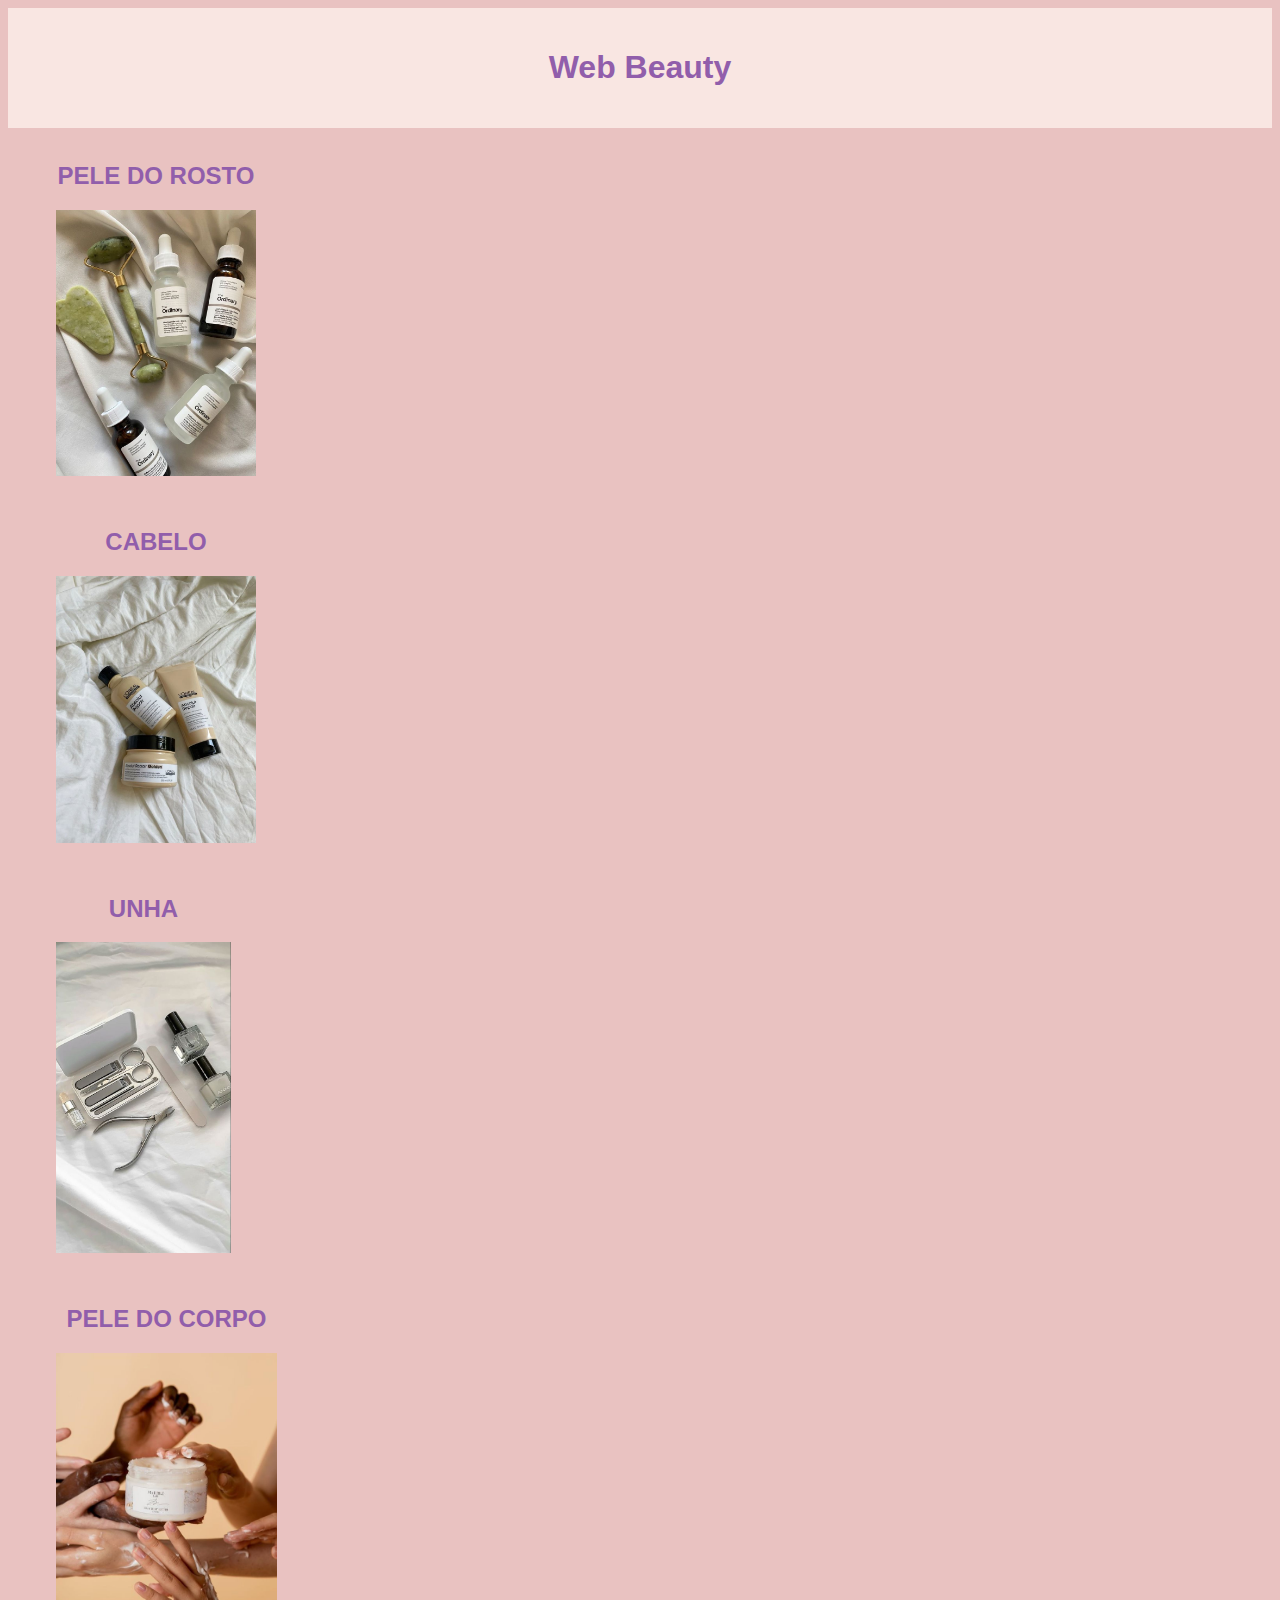
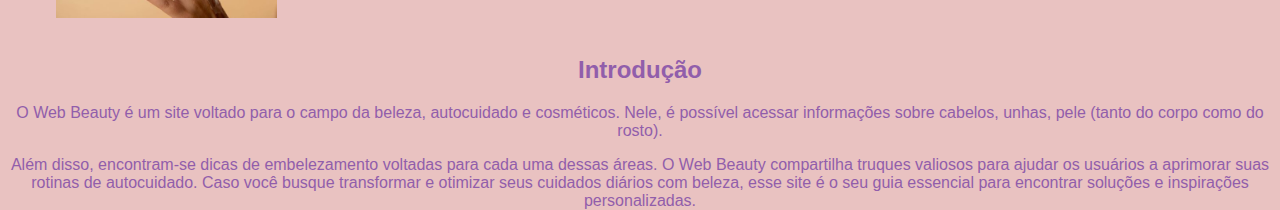
<file: index.html>
<!DOCTYPE html>
<html>

<head>
  <meta charset="utf-8">
  <meta name="viewport" content="width=device-width">
  <link href="css/style.css" rel="stylesheet" type="text/css" />
  <link rel="preconnect" href="https://fonts.googleapis.com">
  <link rel="preconnect" href="https://fonts.gstatic.com" crossorigin>
  <link href="https://fonts.googleapis.com/css2?family=Quicksand:wght@300..700&display=swap" rel="stylesheet">
  <title> Web Beauty </title>
</head>

<body>

  <div class="header">
    <a href="index.html">
      <h1> Web Beauty </h1>
    </a>
  </div>
  <div style="text-align: center;">
      <a href="#">
        <div class="topnav">
      <a href="pelerosto.html">
      <h2> PELE DO ROSTO</h2>
      <img src="imagens/skincare.jpg" alt="Imagem skincare" width="200px">
     </a> 
        </div>
    <div>
      <a href="#">
        <div class="topnav">
          <a href="cabelo.html">
      <h2> CABELO </h2>
       <img src="imagens/produtos de cabelo.jpg" alt="Imagem Cabelo" width="200px">
        </a>
    </div>

    <div class="column">
      <a href="#">
        <div class="topnav">
          <a href="unha.html">
        <h2> UNHA </h2>
      <img src="imagens/aparelhos-de-unha.jpg" alt="Imagem unha" width="175px">
        </a>
    </div>

    <div class="column">
      <a href="#"> 
        <div class="topnav">
          <a href="peledocorpo.html">
      <h2> PELE DO CORPO</h2>
       <img src="imagens/hidratante.jpg" alt="Imagem hidratante" width="221px">
        </a> 
    </div>
  
    </div>
<div>
  <h2> Introdução</h2>

        <p>
          O Web Beauty é um site voltado para o campo da beleza, autocuidado e cosméticos. Nele, é possível acessar informações sobre cabelos, unhas,  pele (tanto do corpo como do rosto).
        </p>
        <p>Além disso, encontram-se dicas de embelezamento voltadas para cada uma dessas áreas. O Web Beauty compartilha truques valiosos para ajudar os usuários a aprimorar suas rotinas de autocuidado. Caso você busque transformar e otimizar seus cuidados diários com beleza, esse site é o seu guia essencial para encontrar soluções e inspirações personalizadas. 
        </p>
  </div>
      </body>
      </html>
</file>
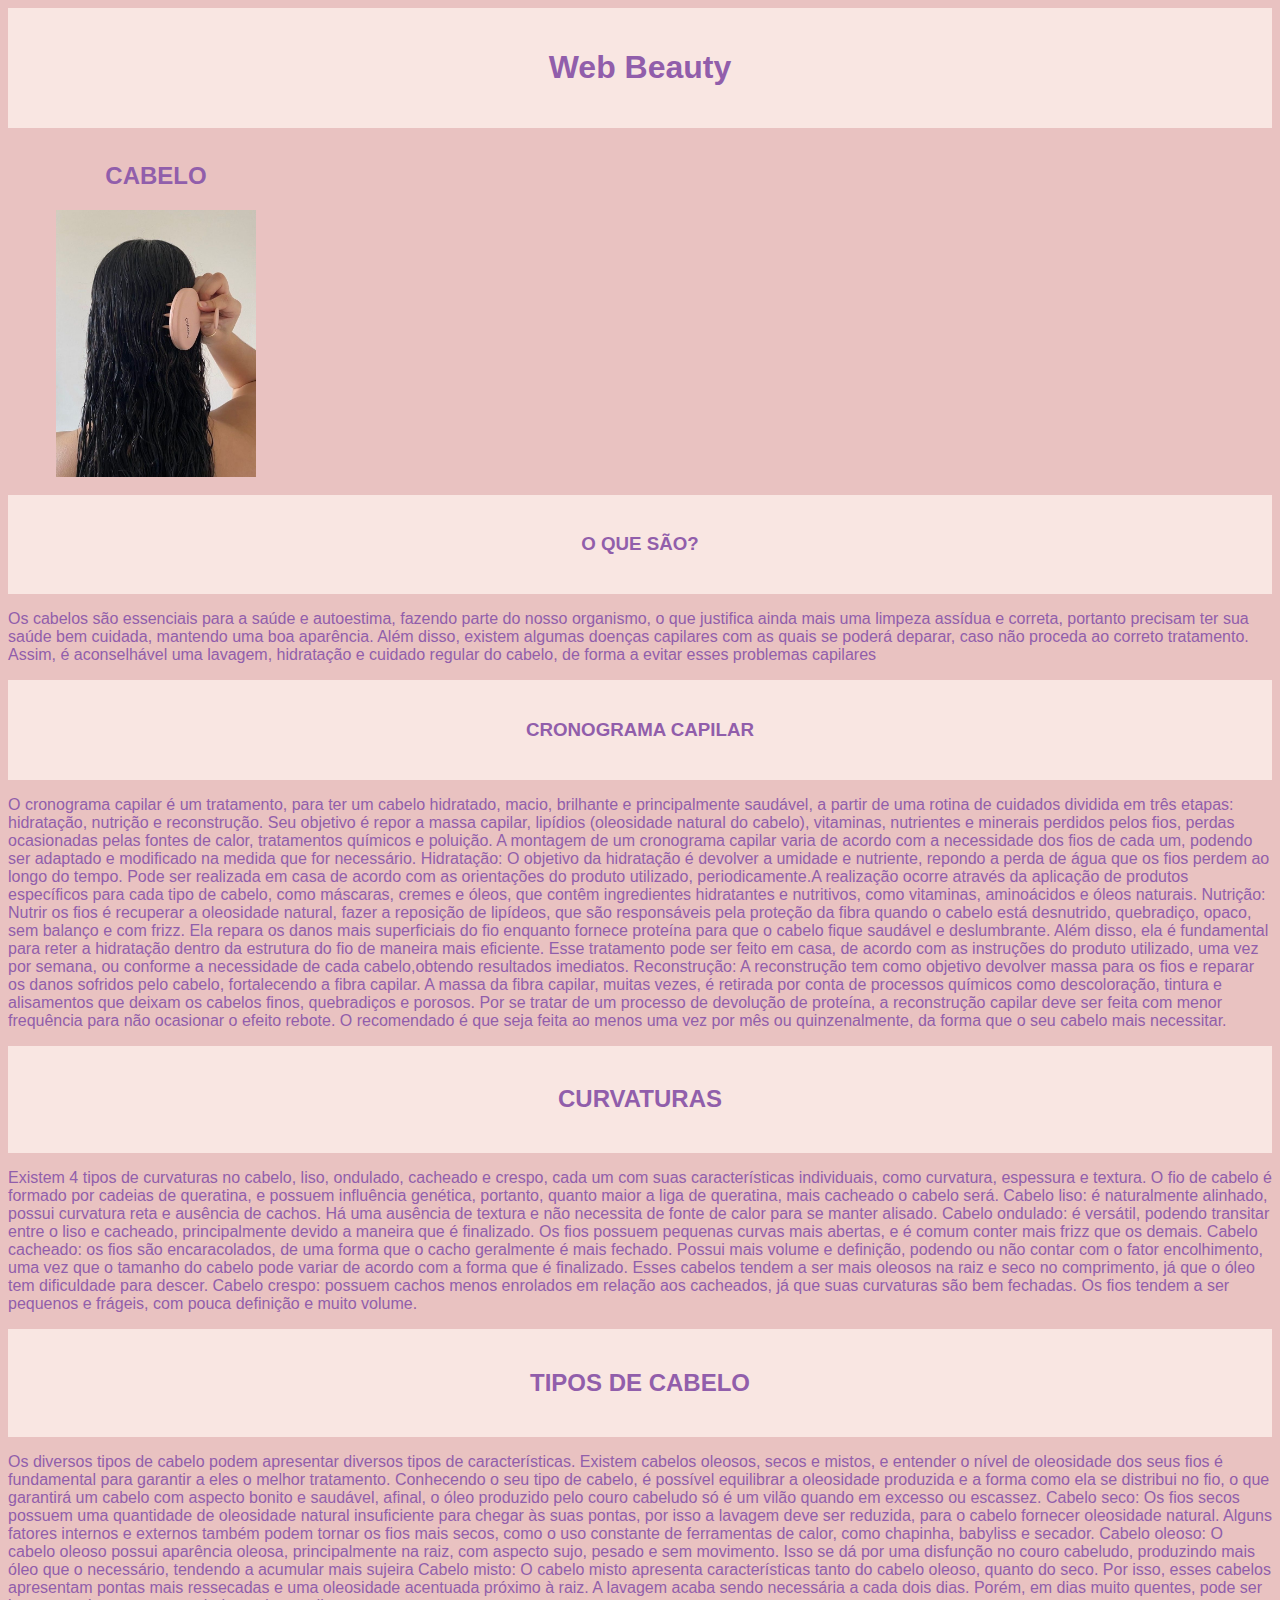
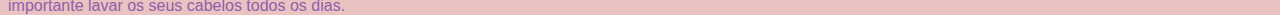
<file: cabelo.html>
<!DOCTYPE html>
<html>

<head>
  <meta charset="utf-8">
  <meta name="viewport" content="width=device-width">
  <link href="css/style.css" rel="stylesheet" type="text/css" />
  <link rel="preconnect" href="https://fonts.googleapis.com">
  <link rel="preconnect" href="https://fonts.gstatic.com" crossorigin>
  <link href="https://fonts.googleapis.com/css2?family=Quicksand:wght@300..700&display=swap" rel="stylesheet">
  <title> Web Beauty </title>
</head>

<body>

  <div class="header">
    <a href="index.html">
      <h1> Web Beauty </h1>
    </a>
    
  </div>

  <div class="row">
    <div class="column">
      <a href="#">
         <div class="topnav">
            <a href="pelerosto.html">
      <H2> CABELO</H2>
      <img src="imagens/cabelo-lavado2.jpg" alt="Imagem skincare" width="200px">
           </div>
      </a> 
    </div>


    <div class="header">
        <h3> O QUE SÃO? </h3>
      </div>
      <p>
        Os cabelos são essenciais para a saúde e autoestima, fazendo parte do nosso organismo, o que justifica ainda mais uma limpeza assídua e correta, portanto precisam ter sua saúde bem cuidada, mantendo uma boa aparência. Além disso, existem algumas doenças capilares com as quais se poderá deparar, caso não proceda ao correto tratamento. Assim, é aconselhável uma lavagem, hidratação e cuidado regular do cabelo, de forma a evitar esses problemas capilares

      </p>
        </a> 
      </div>
  
    
  </body>
  </html>

<div class="header">
    <h3> CRONOGRAMA CAPILAR </h3>
  </div>
  <p>
  
    O cronograma capilar é um tratamento, para ter um cabelo hidratado, macio, brilhante e principalmente saudável, a partir de uma rotina de cuidados dividida em três etapas: hidratação, nutrição e reconstrução. Seu objetivo é repor a massa capilar, lipídios (oleosidade natural do cabelo), vitaminas, nutrientes e minerais perdidos pelos fios, perdas ocasionadas pelas fontes de calor, tratamentos químicos e poluição. A montagem de um cronograma capilar varia de acordo com a necessidade dos fios de cada um, podendo ser adaptado e modificado na medida que for necessário.
    Hidratação: O objetivo da hidratação é devolver a umidade e nutriente, repondo a perda de água que os fios perdem ao longo do tempo. Pode ser realizada em casa de acordo com as orientações do produto utilizado, periodicamente.A realização ocorre através da aplicação de produtos específicos para cada tipo de cabelo, como máscaras, cremes e óleos, que contêm ingredientes hidratantes e nutritivos, como vitaminas, aminoácidos e óleos naturais.
    Nutrição: Nutrir os fios é recuperar a oleosidade natural, fazer a reposição de lipídeos, que são responsáveis pela proteção da fibra quando o cabelo está desnutrido, quebradiço, opaco, sem balanço e com frizz. Ela repara os danos mais superficiais do fio enquanto fornece proteína para que o cabelo fique saudável e deslumbrante. Além disso, ela é fundamental para reter a hidratação dentro da estrutura do fio de maneira mais eficiente. Esse tratamento pode ser feito em casa, de acordo com as instruções do produto utilizado, uma vez por semana, ou conforme a necessidade de cada cabelo,obtendo resultados imediatos.  
    Reconstrução: A reconstrução tem como objetivo devolver massa para os fios e reparar os danos sofridos pelo cabelo, fortalecendo a fibra capilar. A massa da fibra capilar, muitas vezes, é retirada por conta de processos químicos como descoloração, tintura e alisamentos que deixam os cabelos finos, quebradiços e porosos. Por se tratar de um processo de devolução de proteína, a reconstrução capilar deve ser feita com menor frequência para não ocasionar o efeito rebote. O recomendado é que seja feita ao menos uma vez por mês ou quinzenalmente, da forma que o seu cabelo mais necessitar.
  </p>
    </a> 
  </div>


</body>
</html>
  
 

<div class="header">
  <h2> CURVATURAS </h2>
</div>
 <p>
   Existem 4 tipos de curvaturas no cabelo, liso, ondulado, cacheado e crespo, cada um com suas características individuais, como curvatura, espessura e textura. O fio de cabelo é formado por cadeias de queratina, e possuem influência genética, portanto, quanto maior a liga de queratina, mais cacheado o cabelo será. 

   Cabelo liso: é naturalmente alinhado, possui curvatura reta e ausência de cachos. Há uma ausência de textura e não necessita de fonte de calor para se manter alisado.
   Cabelo ondulado: é versátil, podendo transitar entre o liso e cacheado, principalmente devido a maneira que é finalizado. Os fios possuem pequenas curvas mais abertas, e é comum conter mais frizz que os demais.
   Cabelo cacheado: os fios são encaracolados, de uma forma que o cacho geralmente é mais fechado. Possui mais volume e definição, podendo ou não contar com o fator encolhimento, uma vez que o tamanho do cabelo pode variar de acordo com a forma que é finalizado. Esses cabelos tendem a ser mais oleosos na raiz e seco no comprimento, já que o óleo tem dificuldade para descer.
   Cabelo crespo: possuem cachos menos enrolados em relação aos cacheados, já que suas curvaturas são bem fechadas. Os fios tendem a ser pequenos e frágeis, com pouca definição e muito volume.


    <p/> 
</body>
</html>

<div class="header">
  <h2> TIPOS DE CABELO </h2>
</div>
 <p>
    Os diversos tipos de cabelo podem apresentar diversos tipos de características. Existem cabelos oleosos, secos e mistos, e entender o nível de oleosidade dos seus fios é fundamental para garantir a eles o melhor tratamento. Conhecendo o seu tipo de cabelo, é possível equilibrar a oleosidade produzida e a forma como ela se distribui no fio, o que garantirá um cabelo com aspecto bonito e saudável, afinal, o óleo produzido pelo couro cabeludo só é um vilão quando em excesso ou escassez.

    Cabelo seco: Os fios secos possuem uma quantidade de oleosidade natural insuficiente para chegar às suas pontas, por isso a lavagem deve ser reduzida, para o cabelo fornecer oleosidade natural. Alguns fatores internos e externos também podem tornar os fios mais secos, como o uso constante de ferramentas de calor, como chapinha, babyliss e secador. 

    Cabelo oleoso: O cabelo oleoso possui aparência oleosa, principalmente na raiz, com aspecto sujo, pesado e sem movimento. Isso se dá por uma disfunção no couro cabeludo, produzindo mais óleo que o necessário, tendendo a acumular mais sujeira

    Cabelo misto: O cabelo misto apresenta características tanto do cabelo oleoso, quanto do seco. Por isso, esses cabelos apresentam pontas mais ressecadas e uma oleosidade acentuada próximo à raiz. A lavagem acaba sendo necessária a cada dois dias. Porém, em dias muito quentes, pode ser importante lavar os seus cabelos todos os dias.

    <p/> 
</body>
</html>
</file>
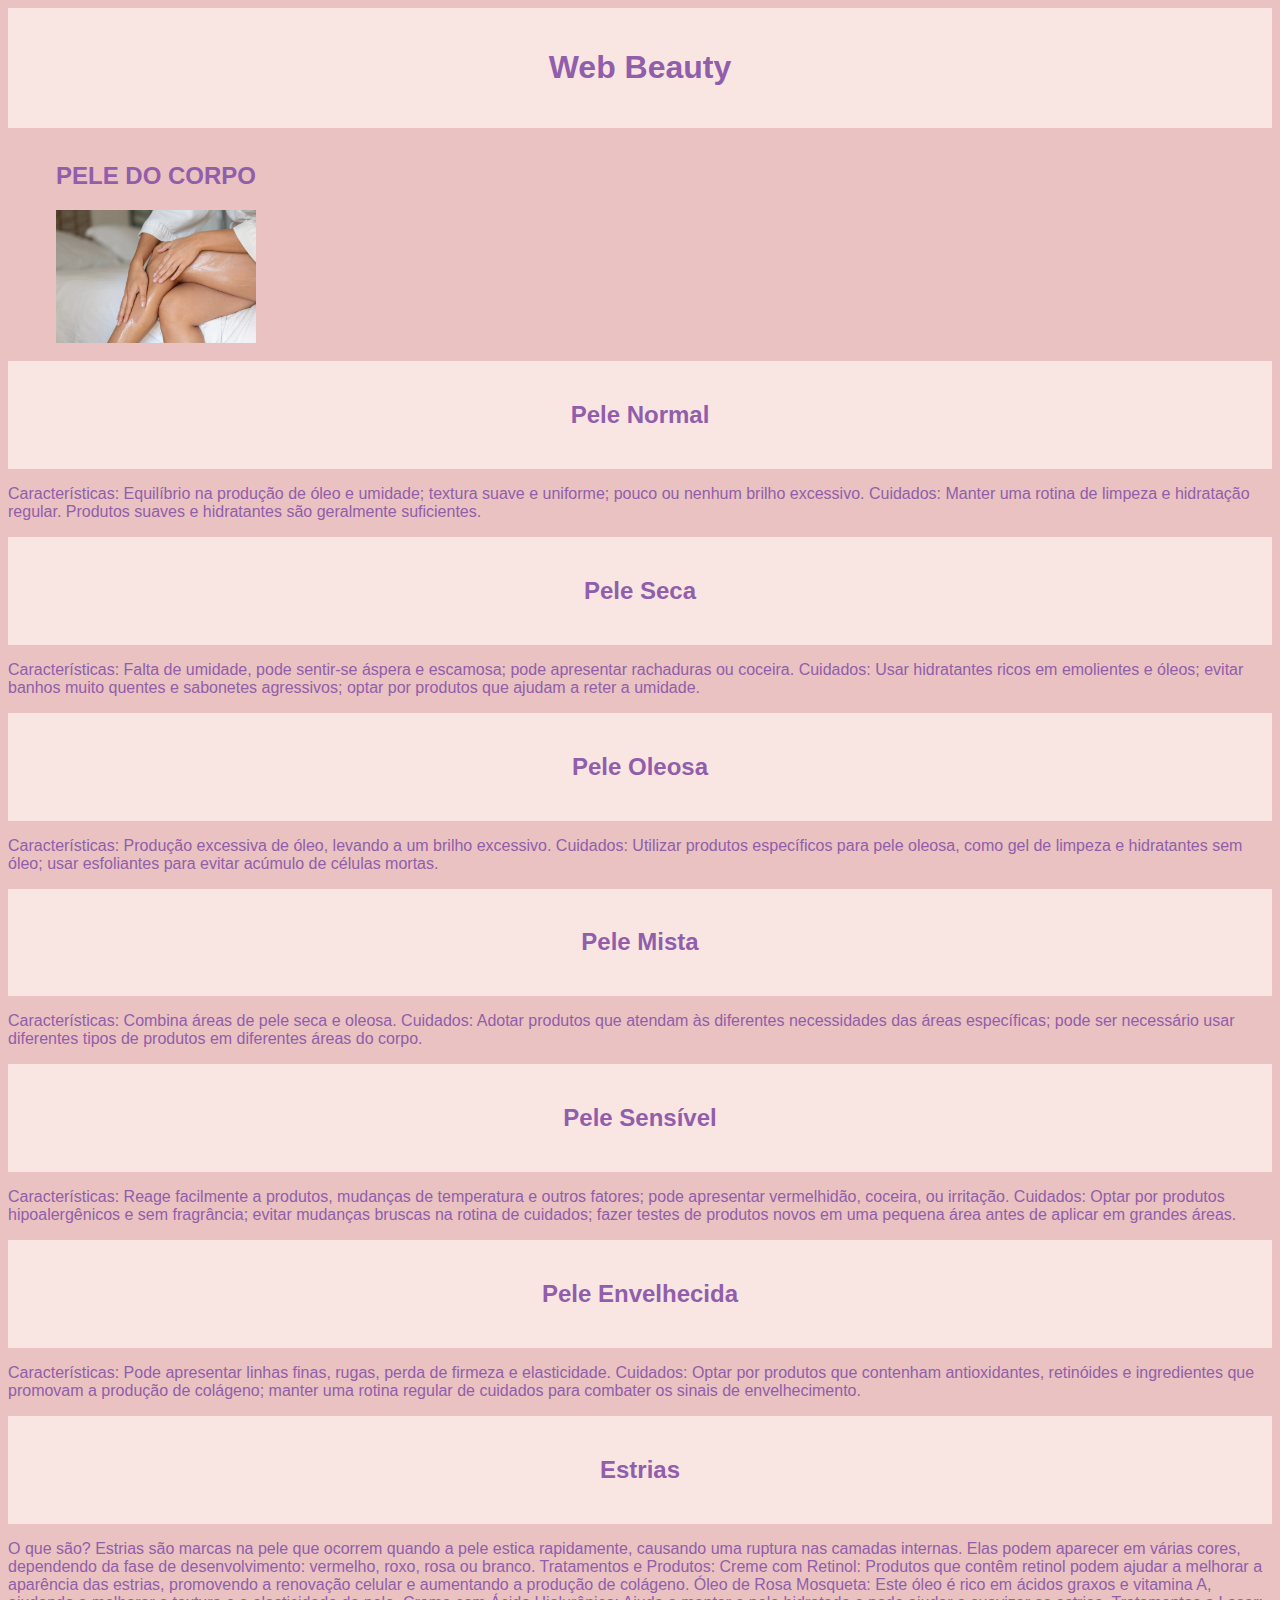
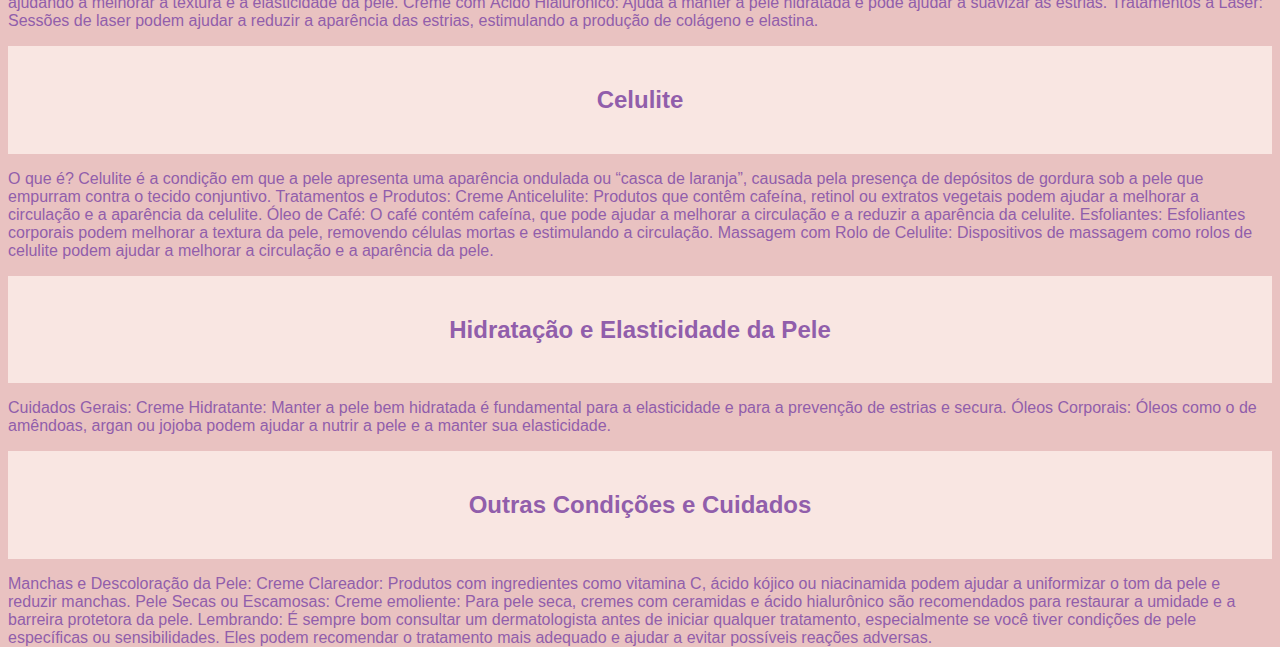
<file: peledocorpo.html>
<!DOCTYPE html>
<html>

<head>
  <meta charset="utf-8">
  <meta name="viewport" content="width=device-width">
  <link href="css/style.css" rel="stylesheet" type="text/css" />
  <link rel="preconnect" href="https://fonts.googleapis.com">
  <link rel="preconnect" href="https://fonts.gstatic.com" crossorigin>
  <link href="https://fonts.googleapis.com/css2?family=Quicksand:wght@300..700&display=swap" rel="stylesheet">
  <title> Web Beauty </title>
</head>

<body>

  <div class="header">
    <a href="index.html">
      <h1> Web Beauty </h1>
    </a>
    
  </div>

  <div class="row">
    <div class="column">
      <a href="#">
         <div class="topnav">
            <a href="pelerosto.html">
      <H2> PELE DO CORPO </H2>
      <img src="imagens/pele-oleosa-2.jpg" alt="Imagem peleoleosa" width="200px">
           </div>
      </a> 
    </div>

   



     <div class="header">
       <h2> Pele Normal </h2>
     </div>
      <p>
        Características: Equilíbrio na produção de óleo e umidade; textura suave e uniforme; pouco ou nenhum brilho excessivo.
        Cuidados: Manter uma rotina de limpeza e hidratação regular. Produtos suaves e hidratantes são geralmente suficientes.
 <p/> 
   
</body>
</html>


<div class="header">
   <h2> Pele Seca </h2>
 </div>
  <p>
    Características: Falta de umidade, pode sentir-se áspera e escamosa; pode apresentar rachaduras ou coceira.
    Cuidados: Usar hidratantes ricos em emolientes e óleos; evitar banhos muito quentes e sabonetes agressivos; optar por produtos que ajudam a reter a umidade.
<p/> 

</body>
</html>


<div class="header">
   <h2> Pele Oleosa </h2>
 </div>
  <p>
    Características: Produção excessiva de óleo, levando a um brilho excessivo.
    Cuidados: Utilizar produtos específicos para pele oleosa, como gel de limpeza e hidratantes sem óleo; usar esfoliantes para evitar acúmulo de células mortas.
<p/> 

</body>
</html>


<div class="header">
   <h2> Pele Mista </h2>
 </div>
  <p>
    Características: Combina áreas de pele seca e oleosa.
    Cuidados: Adotar produtos que atendam às diferentes necessidades das áreas específicas; pode ser necessário usar diferentes tipos de produtos em diferentes áreas do corpo.
<p/> 

</body>
</html>

<div class="header">
   <h2> Pele Sensível </h2>
 </div>
  <p>
    Características: Reage facilmente a produtos, mudanças de temperatura e outros fatores; pode apresentar vermelhidão, coceira, ou irritação.
    Cuidados: Optar por produtos hipoalergênicos e sem fragrância; evitar mudanças bruscas na rotina de cuidados; fazer testes de produtos novos em uma pequena área antes de aplicar em grandes áreas.

<p/> 

</body>
</html>



<div class="header">
   <h2> Pele Envelhecida </h2>
 </div>
  <p>
    Características: Pode apresentar linhas finas, rugas, perda de firmeza e elasticidade.
    Cuidados: Optar por produtos que contenham antioxidantes, retinóides e ingredientes que promovam a produção de colágeno; manter uma rotina regular de cuidados para combater os sinais de envelhecimento.
<p/> 

</body>
</html>


<div class="header">
   <h2> Estrias </h2>
 </div>
  <p>
    O que são? Estrias são marcas na pele que ocorrem quando a pele estica rapidamente, causando uma ruptura nas camadas internas. Elas podem aparecer em várias cores, dependendo da fase de desenvolvimento: vermelho, roxo, rosa ou branco.
    Tratamentos e Produtos:
    Creme com Retinol: Produtos que contêm retinol podem ajudar a melhorar a aparência das estrias, promovendo a renovação celular e aumentando a produção de colágeno.
    Óleo de Rosa Mosqueta: Este óleo é rico em ácidos graxos e vitamina A, ajudando a melhorar a textura e a elasticidade da pele.
    Creme com Ácido Hialurônico: Ajuda a manter a pele hidratada e pode ajudar a suavizar as estrias.
    Tratamentos a Laser: Sessões de laser podem ajudar a reduzir a aparência das estrias, estimulando a produção de colágeno e elastina.

<p/> 

</body>
</html>

<div class="header">
   <h2> Celulite </h2>
 </div>
  <p>
     O que é? Celulite é a condição em que a pele apresenta uma aparência ondulada ou “casca de laranja”, causada pela presença de depósitos de gordura sob a pele que empurram contra o tecido conjuntivo.
    Tratamentos e Produtos:
    Creme Anticelulite: Produtos que contêm cafeína, retinol ou extratos vegetais podem ajudar a melhorar a circulação e a aparência da celulite.
    Óleo de Café: O café contém cafeína, que pode ajudar a melhorar a circulação e a reduzir a aparência da celulite.
    Esfoliantes: Esfoliantes corporais podem melhorar a textura da pele, removendo células mortas e estimulando a circulação.
    Massagem com Rolo de Celulite: Dispositivos de massagem como rolos de celulite podem ajudar a melhorar a circulação e a aparência da pele.


<p/> 

</body>
</html>

<div class="header">
   <h2> Hidratação e Elasticidade da Pele </h2>
 </div>
  <p>
    Cuidados Gerais:
    Creme Hidratante: Manter a pele bem hidratada é fundamental para a elasticidade e para a prevenção de estrias e secura.
    Óleos Corporais: Óleos como o de amêndoas, argan ou jojoba podem ajudar a nutrir a pele e a manter sua elasticidade.
<p/> 

</body>
</html>


<div class="header">
   <h2> Outras Condições e Cuidados </h2>
 </div>
  <p>
    Manchas e Descoloração da Pele:
    Creme Clareador: Produtos com ingredientes como vitamina C, ácido kójico ou niacinamida podem ajudar a uniformizar o tom da pele e reduzir manchas.
    Pele Secas ou Escamosas:
    Creme emoliente: Para pele seca, cremes com ceramidas e ácido hialurônico são recomendados para restaurar a umidade e a barreira protetora da pele.
    Lembrando: É sempre bom consultar um dermatologista antes de iniciar qualquer tratamento, especialmente se você tiver condições de pele específicas ou sensibilidades. Eles podem recomendar o tratamento mais adequado e ajudar a evitar possíveis reações adversas.

<p/> 

</body>
</html>
</file>
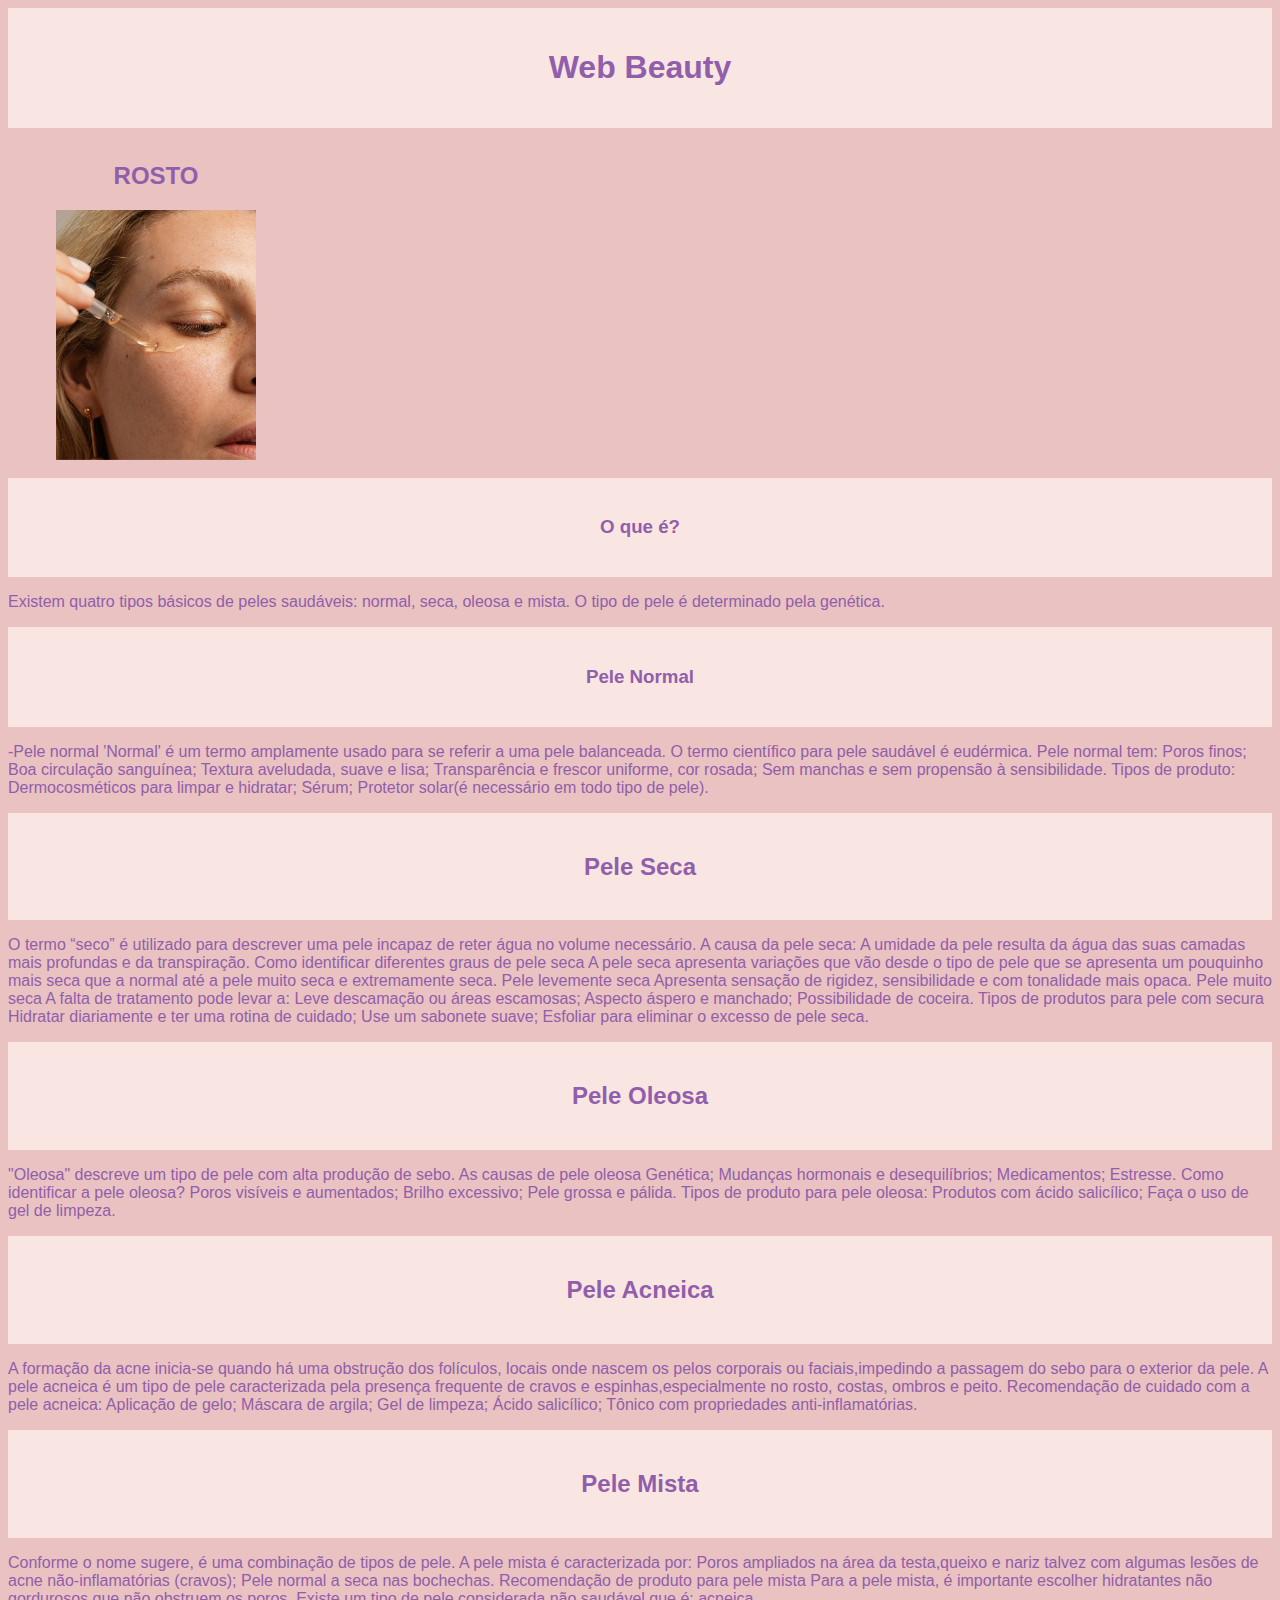
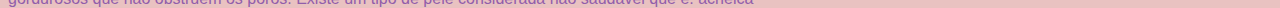
<file: pelerosto.html>
<!DOCTYPE html>
<html>

<head>
  <meta charset="utf-8">
  <meta name="viewport" content="width=device-width">
  <link href="css/style.css" rel="stylesheet" type="text/css" />
  <link rel="preconnect" href="https://fonts.googleapis.com">
  <link rel="preconnect" href="https://fonts.gstatic.com" crossorigin>
  <link href="https://fonts.googleapis.com/css2?family=Quicksand:wght@300..700&display=swap" rel="stylesheet">
  <title> Web Beauty </title>
</head>

<body>

  <div class="header">
    <a href="index.html">
      <h1> Web Beauty </h1>
    </a>

  </div>

  <div class="row">
    <div class="column">
      <a href="#">
         <div class="topnav">
            <a href="pelerosto.html">
      <H2> ROSTO</H2>
      <img src="imagens/rosto-2.jpg" alt="Imagem skincare" width="200px">
           </div>
      </a> 
    </div>


    <div class="header">
        <h3> O que é? </h3>
      </div>
      <p>
        Existem quatro tipos básicos de peles saudáveis: normal, seca, oleosa e mista. O tipo de pele é determinado pela genética.


      </p>
        </a> 
      </div>


  </body>
  </html>

<div class="header">
    <h3> Pele Normal </h3>
  </div>
  <p>
    -Pele normal
       'Normal' é um termo amplamente usado para se referir a uma pele balanceada. O termo científico para pele saudável é eudérmica.
    Pele normal tem:
      Poros finos;
      Boa circulação sanguínea;
     Textura aveludada, suave e lisa;
    Transparência e frescor uniforme, cor rosada;
     Sem manchas e sem propensão à sensibilidade.
    Tipos de produto:
     Dermocosméticos para limpar e hidratar;
    Sérum;
     Protetor solar(é necessário em todo tipo de pele).

  </p>
    </a> 
  </div>


</body>
</html>



<div class="header">
  <h2> Pele Seca </h2>
</div>
 <p>
   O termo “seco” é utilizado para descrever uma pele incapaz de reter água no volume necessário.
   A causa da pele seca:
   A umidade da pele resulta da água das suas camadas mais profundas e da transpiração.
   Como identificar diferentes graus de pele seca
   A pele seca apresenta variações que vão desde o tipo de pele que se apresenta um pouquinho mais seca que a normal até a pele muito seca e extremamente seca.
   Pele levemente seca
    Apresenta sensação de rigidez, sensibilidade e com tonalidade mais opaca.
   Pele muito seca
    A falta de tratamento pode levar a:
   Leve descamação ou áreas escamosas; 
    Aspecto áspero e manchado; 
   Possibilidade de coceira.
   Tipos de produtos para pele com secura
   Hidratar diariamente e ter uma rotina de cuidado;
   Use um sabonete suave;
   Esfoliar para eliminar o excesso de pele seca.

    <p/> 
</body>
</html>

<div class="header">
  <h2> Pele Oleosa </h2>
</div>
 <p>
    "Oleosa" descreve um tipo de pele com alta produção de sebo.
   As causas de pele oleosa
   Genética;
   Mudanças hormonais e desequilíbrios;
   Medicamentos;
   Estresse.
   Como identificar a pele oleosa?
   Poros visíveis e aumentados;
   Brilho excessivo;
    Pele grossa e pálida.
   Tipos de produto para pele oleosa:
    Produtos com ácido salicílico;
     Faça o uso de gel de limpeza.

    <p/> 
</body>
</html>

<div class="header">
  <h2> Pele Acneica </h2>
</div>
 <p>
   A formação da acne inicia-se quando há uma obstrução dos folículos, locais onde nascem os pelos corporais ou faciais,impedindo a passagem do sebo para o exterior da pele.
   A pele acneica é um tipo de pele caracterizada pela presença frequente de cravos e espinhas,especialmente no rosto, costas, ombros e peito.
   Recomendação de cuidado com a pele acneica:
   Aplicação de gelo;
   Máscara de argila;
   Gel de limpeza;
   Ácido salicílico;
   Tônico com propriedades anti-inflamatórias.

    <p/> 
</body>
</html>

<div class="header">
  <h2> Pele Mista </h2>
</div>
 <p>
    Conforme o nome sugere, é uma combinação de tipos de pele.
   A pele mista é caracterizada por:
    Poros ampliados na área da testa,queixo e nariz  talvez com algumas lesões de acne não-inflamatórias (cravos);
   Pele normal a seca nas bochechas.
   Recomendação de produto para pele mista
   Para a pele mista, é importante escolher hidratantes não gordurosos que não obstruem os poros.

   Existe um tipo de pele considerada não saudável que é: acneica

    <p/> 
</body>
</html>
</file>
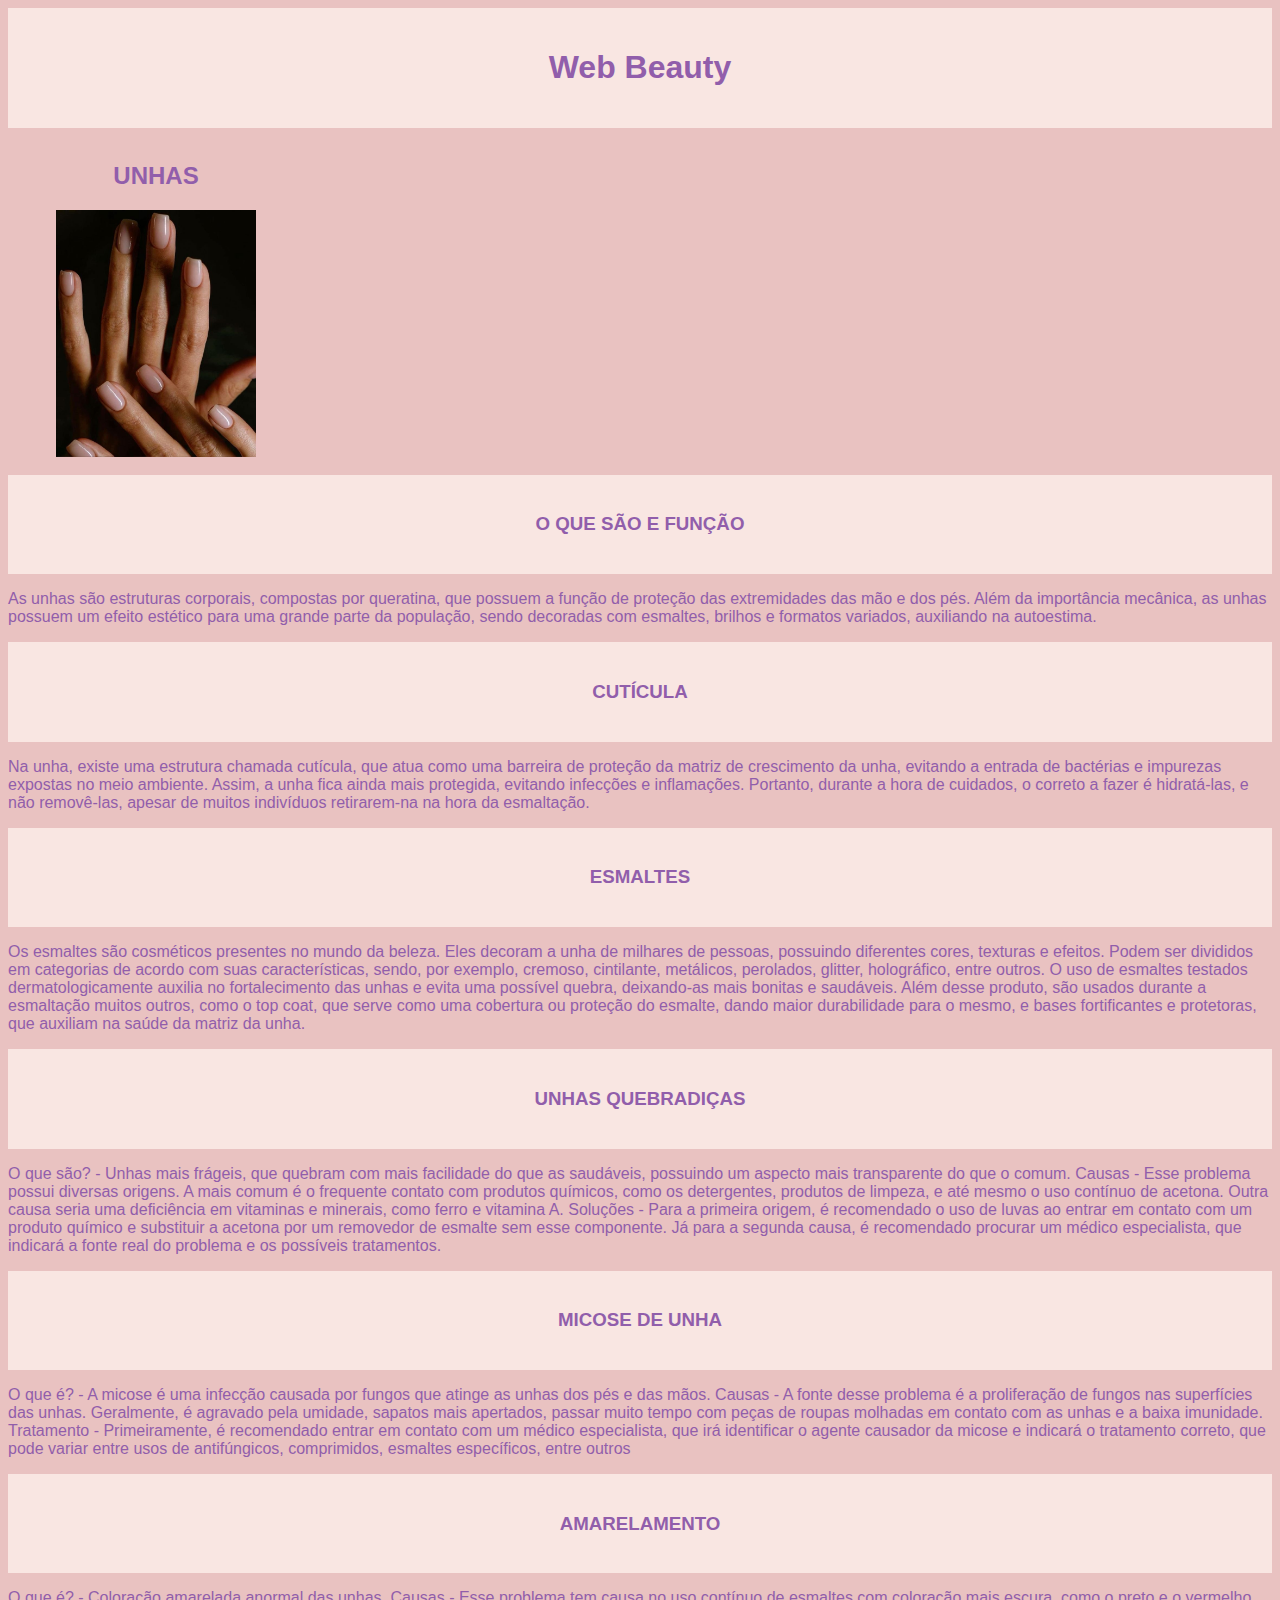
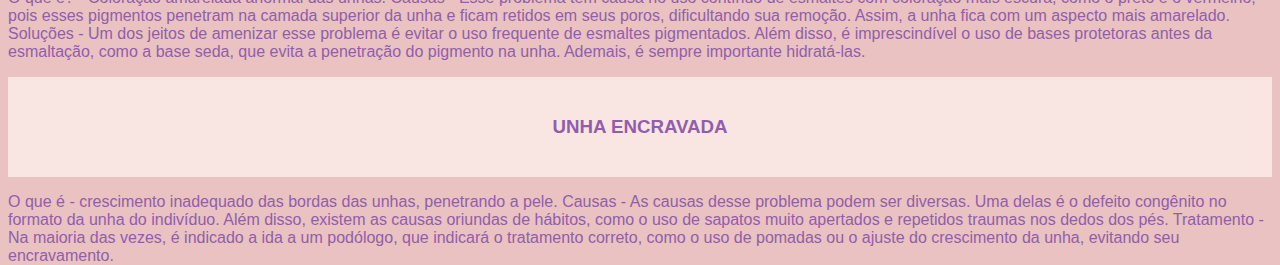
<file: unha.html>
<!DOCTYPE html>
<html>

<head>
  <meta charset="utf-8">
  <meta name="viewport" content="width=device-width">
  <link href="css/style.css" rel="stylesheet" type="text/css" />
  <link rel="preconnect" href="https://fonts.googleapis.com">
  <link rel="preconnect" href="https://fonts.gstatic.com" crossorigin>
  <link href="https://fonts.googleapis.com/css2?family=Quicksand:wght@300..700&display=swap" rel="stylesheet">
  <title> Web Beauty </title>
</head>

<body>

  <div class="header">
    <a href="index.html">
      <h1> Web Beauty </h1>
    </a>
    
  </div>

  <div class="row">
    <div class="column">
      <a href="#">
         <div class="topnav">
            <a href="pelerosto.html">
      <H2> UNHAS</H2>
      <img src="imagens/unhas-2.jpg" alt="Imagem skincare" width="200px">
           </div>
      </a> 
    </div>

    
            <div class="header">
              <h3> O QUE SÃO E FUNÇÃO</h3>
            </div>
             <p>  
          As unhas são estruturas corporais, compostas por queratina, que possuem a função de proteção das extremidades das mão e dos pés. Além da importância mecânica, as unhas possuem um efeito estético para uma grande parte da população, sendo decoradas com esmaltes, brilhos e formatos variados, auxiliando na autoestima. 
               <p/> 
      
    
  <div class="header">
  <h3> CUTÍCULA </h3>
</div>
 <p>  
   Na unha, existe uma estrutura chamada cutícula, que atua como uma barreira de proteção da matriz de crescimento da unha, evitando a entrada de bactérias e impurezas expostas no meio ambiente. Assim, a unha fica ainda mais protegida, evitando infecções e inflamações. Portanto, durante a hora de cuidados, o correto a fazer é hidratá-las, e não removê-las, apesar de muitos indivíduos retirarem-na na hora da esmaltação.
  <p/></p>

 
    <div class="header">
      <h3> ESMALTES </h3>
    </div>
     <p>  Os esmaltes são cosméticos presentes no mundo da beleza. Eles decoram a unha de milhares de pessoas, possuindo diferentes cores, texturas e efeitos. Podem ser divididos em categorias de acordo com suas características, sendo, por exemplo, cremoso, cintilante, metálicos, perolados, glitter, holográfico, entre outros. 
         O uso de esmaltes testados dermatologicamente auxilia no fortalecimento das unhas e evita uma possível quebra, deixando-as mais bonitas e saudáveis. 
       Além desse produto, são usados durante a esmaltação muitos outros, como o top coat, que serve como uma cobertura ou proteção do esmalte, dando maior durabilidade para o mesmo, e bases fortificantes e protetoras, que auxiliam na saúde da matriz da unha. 
<p/></p>

    <div class="header">
      <h3> UNHAS QUEBRADIÇAS </h3>
    </div>
     <p>
       O que são? - Unhas mais frágeis, que quebram com mais facilidade do que as saudáveis, possuindo um aspecto mais transparente do que o comum.
       Causas - Esse problema possui diversas origens. A mais comum é o frequente contato com produtos químicos, como os detergentes, produtos de limpeza, e até mesmo o uso contínuo de acetona. Outra causa seria uma deficiência em vitaminas e minerais, como ferro e vitamina A.
       Soluções - Para a primeira origem, é recomendado o uso de luvas ao entrar em contato com um produto químico e substituir a acetona por um removedor de esmalte sem esse componente. Já para a segunda causa, é recomendado procurar um médico especialista, que indicará a fonte real do problema e os possíveis tratamentos. 
 <p/></p>

    <div class="header">
          <h3> MICOSE DE UNHA </h3>
        </div>
         <p>
           O que é? - A micose é uma infecção causada por fungos que atinge as unhas dos pés e das mãos. 
           Causas - A fonte desse problema é a proliferação de fungos nas superfícies das unhas. Geralmente, é agravado pela umidade, sapatos mais apertados, passar muito tempo com peças de roupas molhadas em contato com as unhas e a baixa imunidade. 
           Tratamento - Primeiramente, é recomendado entrar em contato com um médico especialista, que irá identificar o agente causador da micose e indicará o tratamento correto, que pode variar entre usos de antifúngicos, comprimidos, esmaltes específicos, entre outros

     <p/></p>


    <div class="header">
          <h3> AMARELAMENTO </h3>
        </div>
         <p>
   
           O que é? - Coloração amarelada anormal das unhas.
           Causas -  Esse problema tem causa no uso contínuo de esmaltes com coloração mais escura, como o preto e o vermelho, pois esses pigmentos penetram na camada superior da unha e ficam retidos em seus poros, dificultando sua remoção. Assim, a unha fica com um aspecto mais amarelado. 
           Soluções - Um dos jeitos de amenizar esse problema é evitar o uso frequente de esmaltes pigmentados. Além disso, é imprescindível o uso de bases protetoras antes da esmaltação, como a base seda, que evita a penetração do pigmento na unha. Ademais, é sempre importante hidratá-las. 

     <p/></p>

    <div class="header">
          <h3> UNHA ENCRAVADA </h3>
        </div>
         <p>
           O que é - crescimento inadequado das bordas das unhas, penetrando a pele. 
           Causas - As causas desse problema podem ser diversas. Uma delas é o defeito congênito no formato da unha do indivíduo. Além disso, existem as causas oriundas de hábitos, como o uso de sapatos muito apertados e repetidos traumas nos dedos dos pés.
           Tratamento - Na maioria das vezes, é indicado a ida a um podólogo, que indicará o tratamento correto, como o uso de pomadas ou o ajuste do crescimento da unha, evitando seu encravamento. 



     <p/></p>
</file>
<file: css/style.css>
html {
  height: 100%;
  width: 100%;
}
body{
  background-color: #E9C2C1;
  color: #915EAB;
  font-family: Arial, Helvetica, sans-serif;
  }

a{
  text-decoration: none;
  color: #915EAB;
}

.header {
  background-color: #F9E6E2;
  text-align: center;
  padding: 20px;
}









/* The navbar container */
.topnav {
  overflow: hidden;
  background-color: #E9C2C1;
}

/* Navbar links */
.topnav a {
  float: left;
  display: block;
  color: #915EAB;
  text-align: center;
  padding: 14px 16px;
  text-decoration: none;
}

/* Links - change color on hover */
.topnav a:hover {
  background-color: #F9E6E2;
  color: #915EAB;
}
</file>
